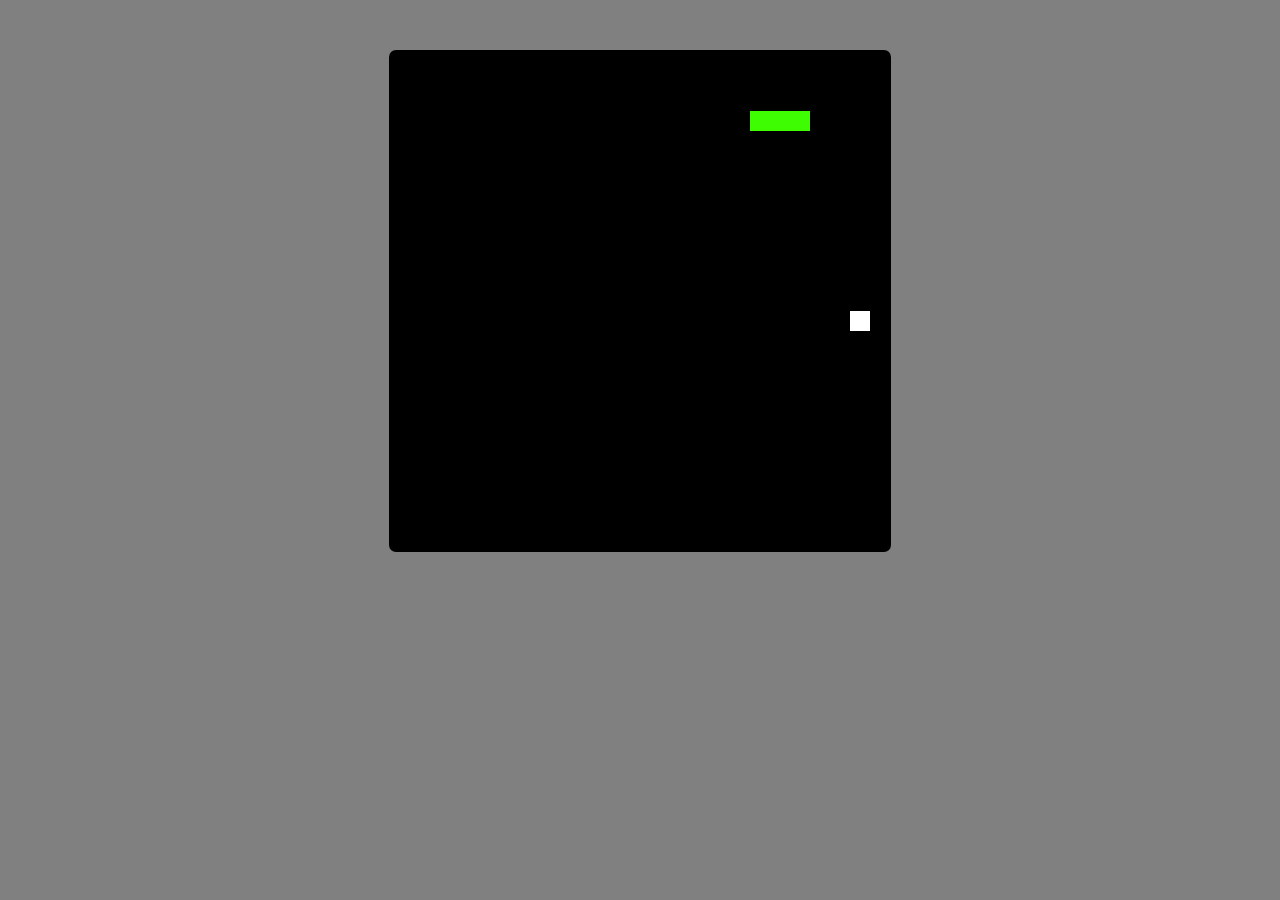
<file: snake/index.html>
<!DOCTYPE html>
<html lang="en">
<head>
	<meta charset="UTF-8">
	<title>Snake</title>
	<link rel="stylesheet" type="text/css" href="style.css">
</head>
<body>
	
</body>
<script src="snake.js"></script>
</html>
</file>
<file: snake/style.css>
.pole {
  padding: 1px;
  height: 500px;
  width: 500px;
  border-radius: 7px;
  background-color: black;
  display: flex;
  flex-wrap: wrap;
  margin: 0 auto;
}

body {
	margin: 50px;
	background-color: grey; 
}

.excel {
	width: 20px;
	height: 20px;
	margin: 0 auto;

}

.snake {
	background: #3EFC02FF;

}

.eat {
	background: white;
}
</file>
